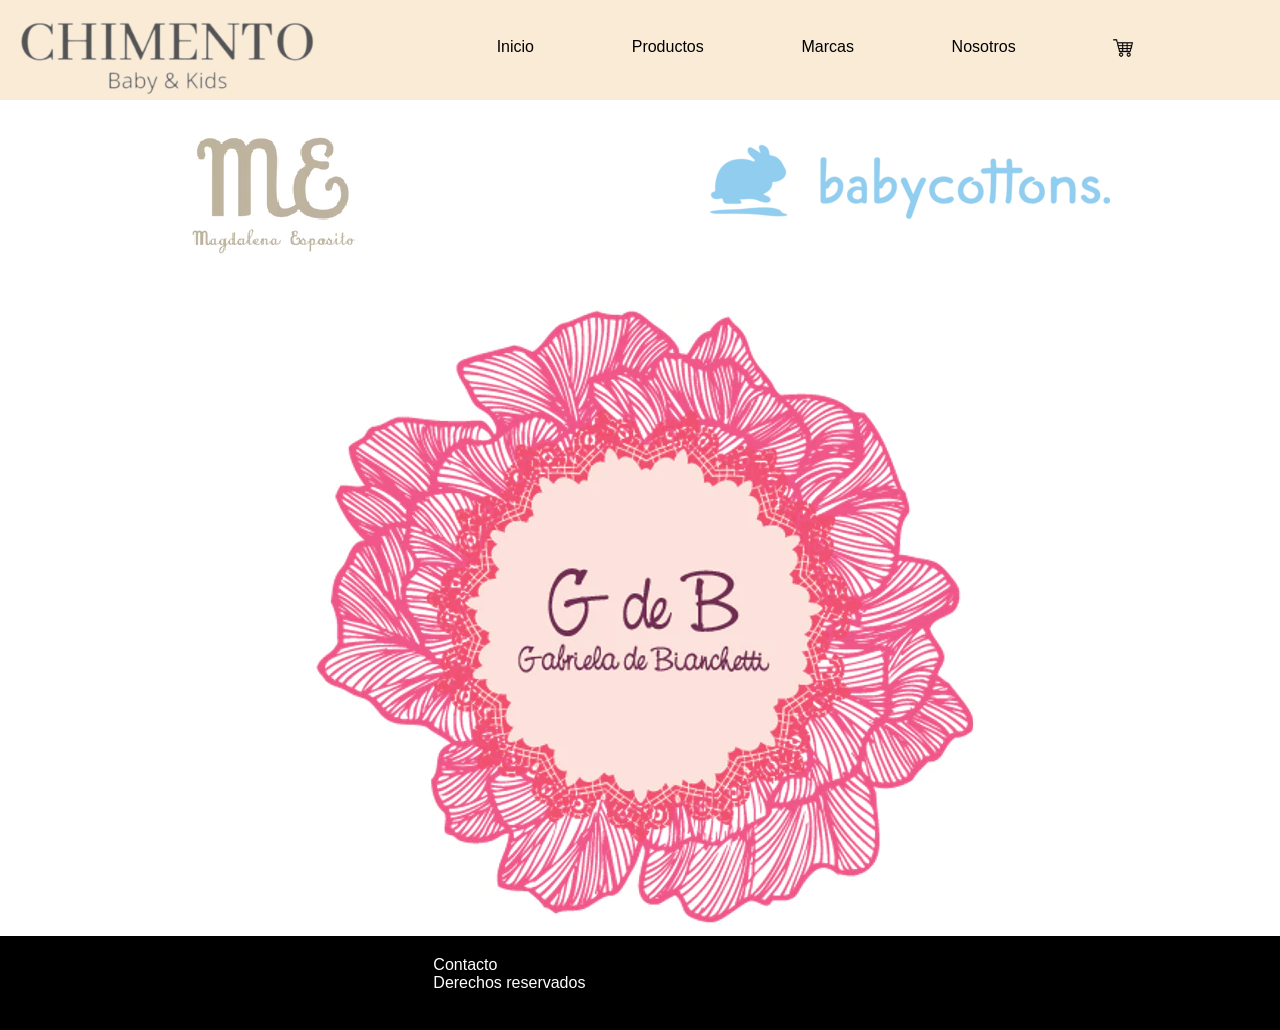
<file: PROYECTO/pages/marcas.html>
<!DOCTYPE html>
<html lang="en">
<head>
  <link rel="stylesheet" href="../css/style.css">
    <title>Document</title>
</head>

<body class="Contenedor">
    <header>
        <nav class="navbar">
            
            <img src="../img/logo/Screenshot 1.png" class="logo">
            <ul class="menu">
                <li><a href="../index.html">Inicio</a></li>
                <li><a href="../pages/producto.html">Productos</a></li>
                <li><a href="../pages/marcas">Marcas</a></li>
                <li><a href="../pages/nosotros.html">Nosotros</a></li>
                <li><a href="#"><img src="../img/assetes/107831.png" class="carrito"></a> </li>

            </ul>
        </nav>
        <div class="marcas">
            <div class="p1">
               
            <img src="../img/marcas/566.png">
                
            </div>
            <div class="p2">
                
                <img src="../img/marcas/ff42d0eefb282baa60eb69fb59548c0e.png">
                
            </div>
                <div class="p3">
                    
                    <img src="../img/marcas/logo-GdeB.webp">
                   
                </div>
              <!-- <div class="p4"> 
                   <h3>Ropa expo</h3>
                  <img src="../img/productos/Screenshot_3.png" class="p4">
                  <h3>7000</h3>
                  <button>Comprar</button>
               </div>
               -->
                
               
                
        </div>
    </header>

</body>


<footer class="footer-prod">

    <a href="#"> Contacto</a>
    <a> Derechos reservados</a>

</footer>


</html>
</file>
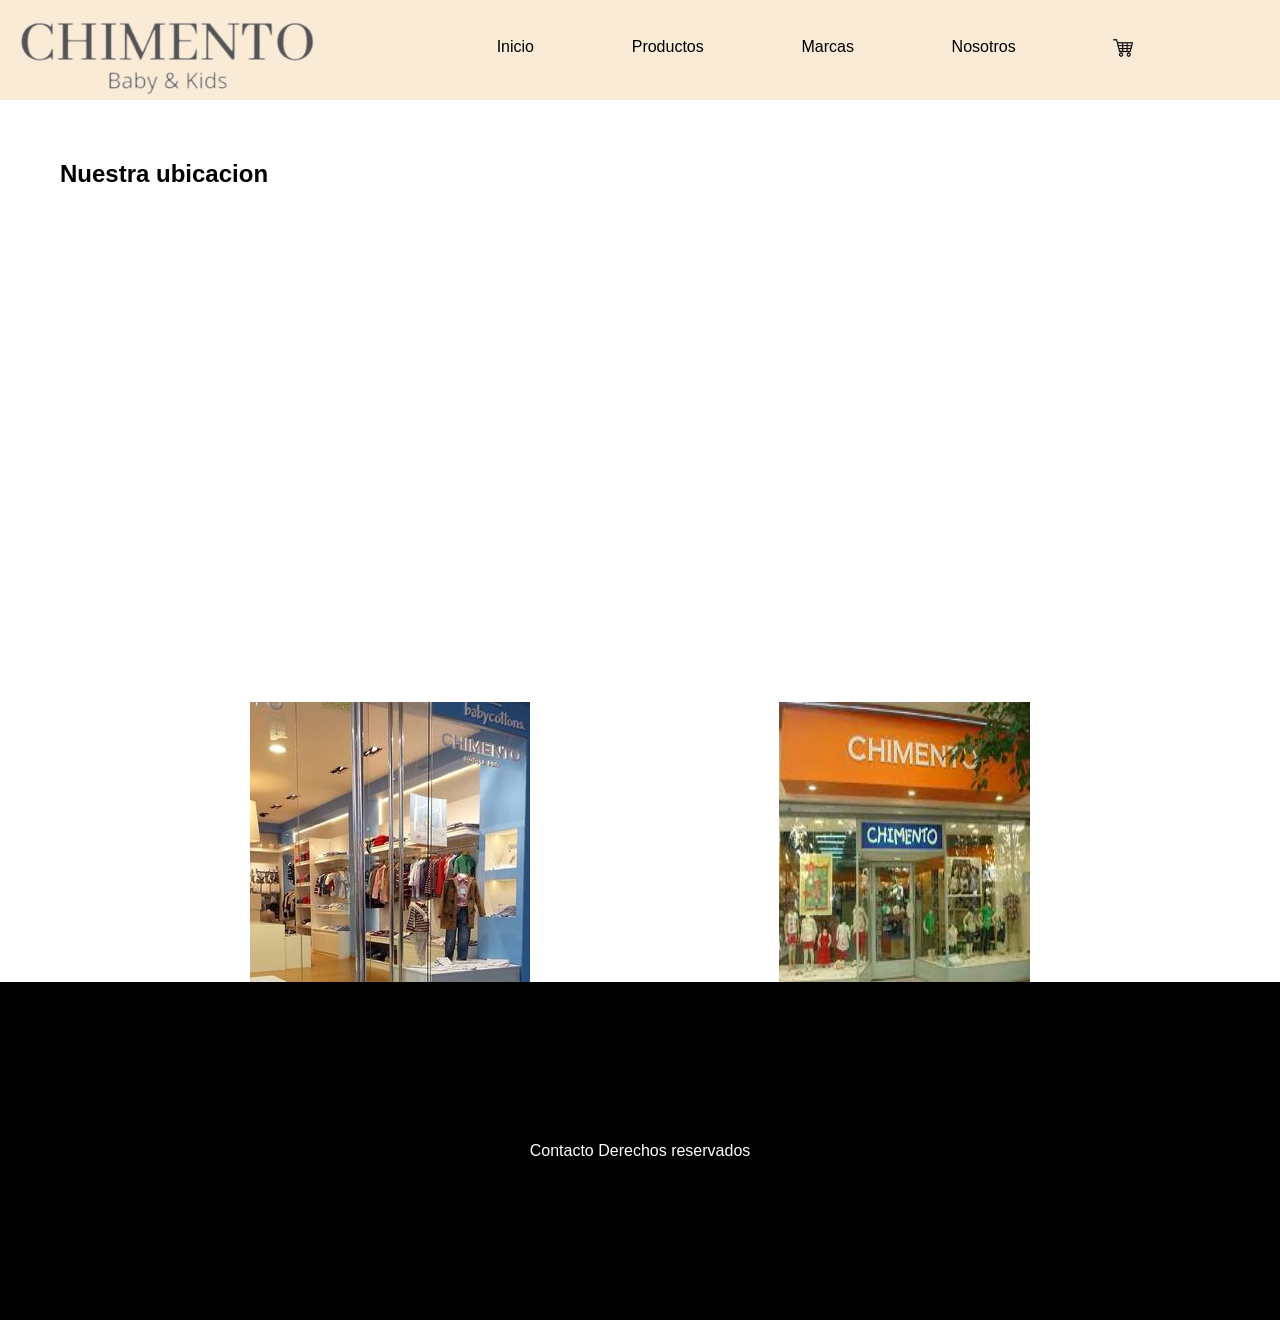
<file: PROYECTO/pages/nosotros.html>
<!DOCTYPE html>
<html lang="en">
<head>
  <link rel="stylesheet" href="../css/style.css">
    <title>Document</title>
</head>

<body class="Contenedor">
    <header>
        <nav class="navbar">
            
            <img src="../img/logo/Screenshot 1.png" class="logo">
            <ul class="menu">
                <li><a href="../index.html">Inicio</a></li>
                <li><a href="../pages/producto.html">Productos</a></li>
                <li><a href="../pages/marcas.html">Marcas</a></li>
                <li><a href="../pages/nosotros.html">Nosotros</a></li>
                <li><a href="#"><img src="../img/assetes/107831.png" class="carrito"></a> </li>

            </ul>
        </nav>
        <div class="ubi-f">
        <h2>Nuestra ubicacion</h2>
        
        <iframe src="https://www.google.com/maps/embed?pb=!1m18!1m12!1m3!1d6800.9093022828665!2d-68.53551917428373!3d-31.539134975453482!2m3!1f0!2f0!3f0!3m2!1i1024!2i768!4f13.1!3m3!1m2!1s0x96814027e18cf34f%3A0x7732a738fc5ae14c!2sChimento%20Baby%20%26%20Kids!5e0!3m2!1ses-419!2sar!4v1647316783920!5m2!1ses-419!2sar" width="600" height="450" style="border:0;" allowfullscreen="" loading="lazy"></iframe>
    </div>
        <div class="ubi">
            <img src="../img/assetes/ae00532e234302642babe8c9cc6c5176.jpg">
            <img src="../img/assetes/images.jpg">
        </div>
    </body>
    <footer class="footer">

        <a href="#"> Contacto</a>
        <a> Derechos reservados</a>

    </footer>
</file>
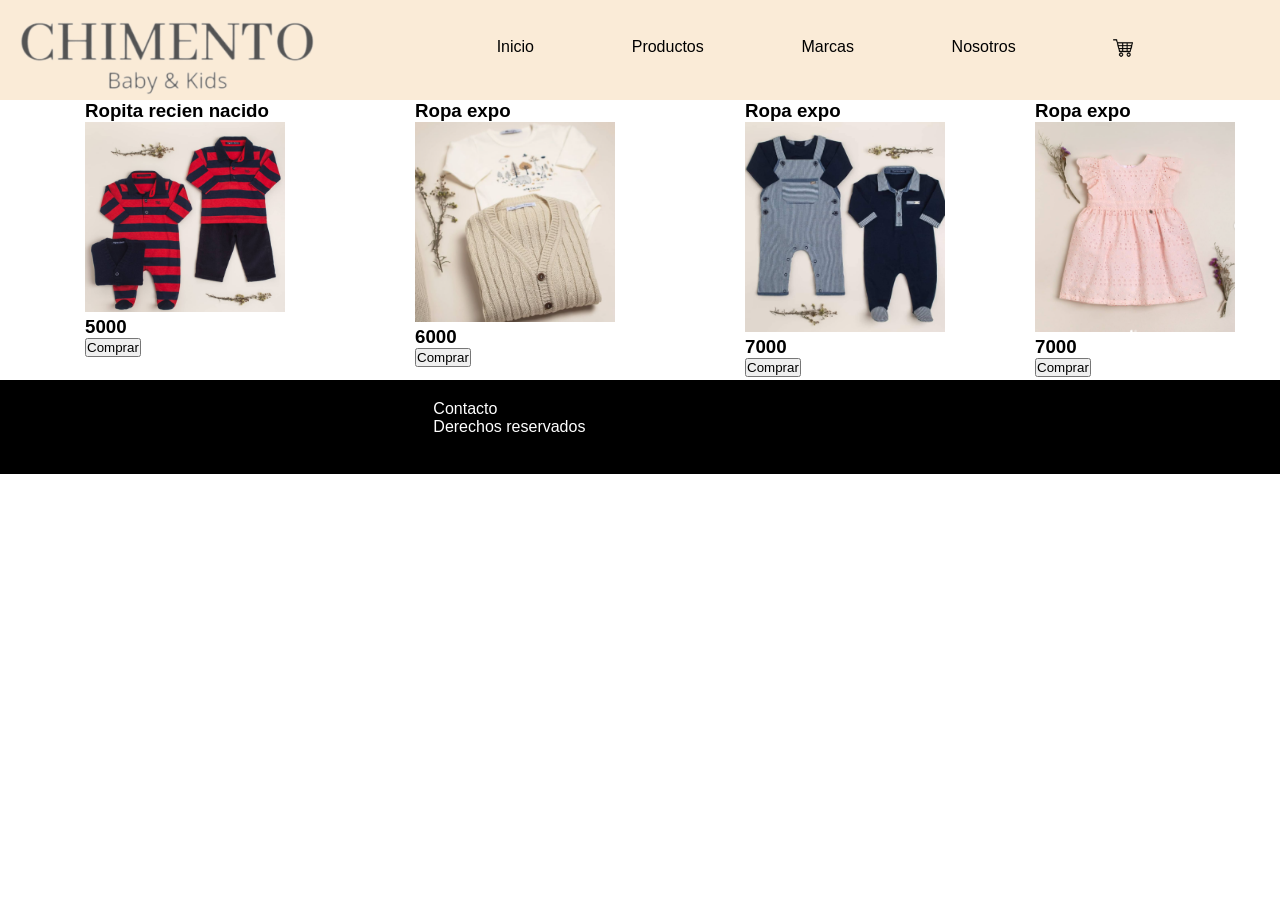
<file: PROYECTO/pages/producto.html>
<!DOCTYPE html>
<html lang="en">
<head>
  <link rel="stylesheet" href="../css/style.css">
    <title>Document</title>
</head>

<body class="Contenedor">
    <header>
        <nav class="navbar">
            
            <a href="../index.html"><img src="../img/logo/Screenshot 1.png" class="logo" alt="logo"></a>
            <ul class="menu">
                <li><a href="../index.html">Inicio</a></li>
                <li><a href="../pages/producto.html">Productos</a></li>
                <li><a href="../pages/marcas.html">Marcas</a></li>
                <li><a href="../pages/nosotros.html">Nosotros</a></li>
                <li><a href="#"><img src="../img/assetes/107831.png" class="carrito"></a> </li>

            </ul>
        </nav>
        <div class="productos">
            <div class="p1">
                <h3> Ropita recien nacido</h3>
            <img src="../img/productos/Screenshot_4.png">
                <h3>5000</h3>
                <button>Comprar</button>
            </div>
            <div class="p2">
                <h3>Ropa expo</h3>
                <img src="../img/productos/Screenshot_1.png">
                <h3>6000</h3>
                <button>Comprar</button>
            </div>
                <div class="p3">
                    <h3>Ropa expo</h3>
                    <img src="../img/productos/Screenshot_2.png">
                    <h3>7000</h3>
                    <button>Comprar</button>
                </div>
               <div class="p4"> 
                   <h3>Ropa expo</h3>
                  <img src="../img/productos/Screenshot_3.png" class="p4">
                  <h3>7000</h3>
                  <button>Comprar</button>
               </div>
               
                
               
                
        </div>
    </header>
    <footer class="footer-prod">

        <a href="#"> Contacto</a>
        <a> Derechos reservados</a>
    
    </footer>
</body>



</html>
</file>
<file: PROYECTO/css/style.css>
*{
    margin: 0;
    padding: 0;
}

body{
    
    font-family: Arial, Helvetica, sans-serif;
    display: grid;

}

.navbar{
    background-color: antiquewhite;
    display: grid;
    grid-template-columns: repeat(20,1fr);
    align-items: center;

}
.navbar .logo{
    width: 350px;
    height: 100px;
    display: flex;
}

.navbar ul.menu {
    grid-column: 3/20;
    display: flex;
    justify-content: space-evenly;
    text-align: center;
   

}
li{
    text-decoration: none;
    list-style: none;
}
.navbar img.carrito{
    width: 20px;
    height: 20px;
}
a{
    
    text-decoration: none;
    color:black
}
.temporada{

    grid-template-columns: repeat(3,1fr);
    display: grid;
    align-items: center;
    padding: m;

}
.temporada img.t1:hover{
    transform: scale(1px);
}
.temporada img.t1{
    transition-property: all;
    transition-duration: 2s;
    grid-column: 1/3;
    height: 500px;
    grid-row: 1/3;
}
.temporada img.t2{
    grid-column: 2/3;
    grid-row: 1/3;
    height: 500px;
    width: 460px;
    
    
}
.temporada img.t3{
    grid-column: 3/3;
    grid-row: 1/3;
    height: 500px;
}
footer{

    background-color: black;
    padding: 10rem;   
    
    position: relative;
    align-items: center;
    text-align: center;
    bottom: 0;
    margin-top: auto;


}
 .footer a{

    color: white;
    

    align-items: center;
    text-align: center;
    justify-content: space-between;
 }
 .productos img{
     width: 200px;
     margin: 0px;
     padding: 0px;
 }
 .productos{
   display: flex;
   
   justify-content: space-around;
   
 }
    .productos .p1 h3{
        margin: 0px
    }
 .productos .p1{

    margin-left: 40px;
    height: 260px;
    border: 0px black solid;
    
 }

 .productos .p2{

    margin-left: 40px;
    height: 270px;
    border: 0px black solid;
    
 }
 .productos .p3{

    margin-left: 40px;
    height: 280px;
    border: 0px black solid;
    
 }
 .productos .p4{

    margin-left: 0px;
    height: 210px;
    border: 0px black solid;
    
 }
 .footer-prod{

    background-color: black;
    padding: 20px;   
    display: grid;
    grid-template-rows: repeat(3,1fr);
    grid-template-columns: repeat(3,1fr);
    align-items: center;
    

}
 .footer-prod a{

    color: white;
    display: flex;
    grid-column: 2/3;

    align-items: center;
    text-align: center;
    justify-content: space-between;
 }

 .marcas{
     display: flex;
     flex-wrap: wrap;
     justify-content: space-around;
 }
 
 .ubi-f{
     margin: 60px;
 }

 .ubi{
    display: flex;
    flex-wrap: wrap;
    justify-content: space-evenly;
 }
 @media (max-width:600px){
    .navbar .logo{
        width: 200px;
        height: 50px;
        display: flex;
    }
    

    .navbar ul.menu{

        align-items: center;
        display: grid;
        grid-column: (2/20);
        padding: 10px;

    }

    footer{

    background-color: rgb(0, 0, 0);
    padding: 10rem;   
    display: grid;
    grid-template-rows: repeat(3,1fr);
    grid-template-columns: repeat(3,1fr);
    align-items: center;
    bottom: 0;
    margin-top: auto;

}
   
 }
</file>
